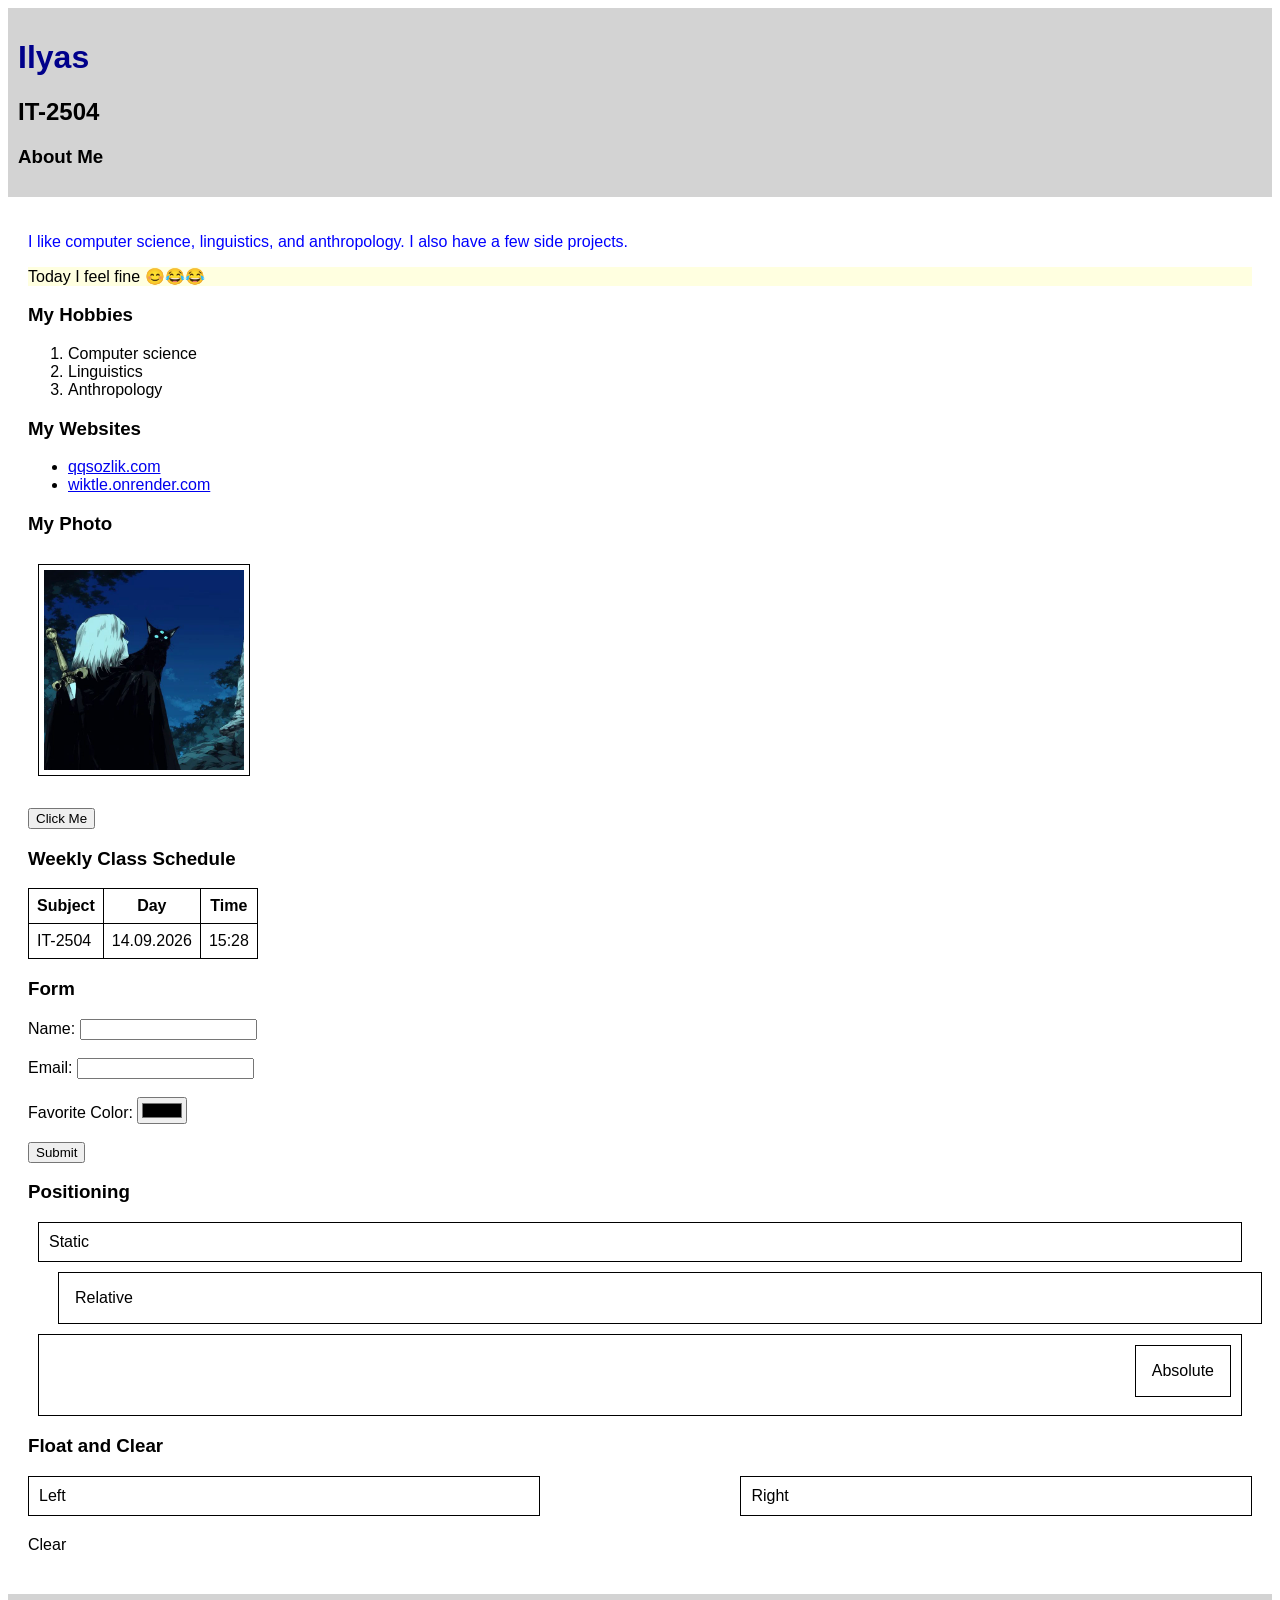
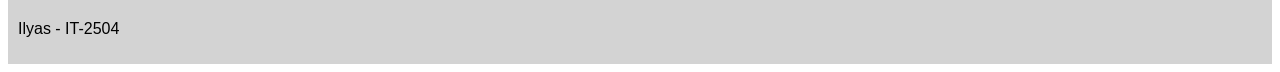
<file: index.html>
<!DOCTYPE html>
<html lang="en">
<head>
    <meta charset="UTF-8">
    <title>My First Webpage</title>
    <link rel="stylesheet" href="style.css">
    <link rel="icon" type="image/png" href="favicon.png">
    <style>
        h2 {
            font-family: Arial, sans-serif;
        }
    </style>
</head>
<body>

<div class="header">
    <h1 id="main-heading">Ilyas</h1>
    <h2>IT-2504</h2>
    <h3>About Me</h3>
</div>

<div class="main-content">
    <p style="color: blue;">
        I like computer science, linguistics, and anthropology. I also have a few side projects.
    </p>

    <p class="highlight">
        Today I feel fine 😊😂😂
    </p>

    <h3>My Hobbies</h3>
    <ol>
        <li>Computer science</li>
        <li>Linguistics</li>
        <li>Anthropology</li>
    </ol>

    <h3>My Websites</h3>
    <ul>
        <li><a href="https://qqsozlik.com/">qqsozlik.com</a></li>
        <li><a href="https://wiktle.onrender.com/">wiktle.onrender.com</a></li>
    </ul>

    <h3>My Photo</h3>
    <img src="photo.jpg" alt="My photo">

    <br><br>

    <button>Click Me</button>

    <h3>Weekly Class Schedule</h3>
    <table>
        <tr>
            <th>Subject</th>
            <th>Day</th>
            <th>Time</th>
        </tr>
        <tr>
            <td>IT-2504</td>
            <td>14.09.2026</td>
            <td>15:28</td>
        </tr>
    </table>

    <h3>Form</h3>
    <form>
        <label for="text">Name:</label>
        <input type="text" id="text"><br><br>

        <label for="email">Email:</label>
        <input type="email" id="email"><br><br>

        <label for="color">Favorite Color:</label>
        <input type="color" id="color"><br><br>

        <input type="submit" value="Submit">
    </form>

    <h3>Positioning</h3>
    <div class="static-box">Static</div>
    <div class="relative-box">Relative</div>
    <div class="position-area">
        <div class="absolute-box">Absolute</div>
    </div>

    <h3>Float and Clear</h3>
    <div class="left-box">Left</div>
    <div class="right-box">Right</div>
    <div class="clear-box">Clear</div>
</div>

<div class="footer">
    <p>Ilyas - IT-2504</p>
</div>

</body>
</html>
</file>
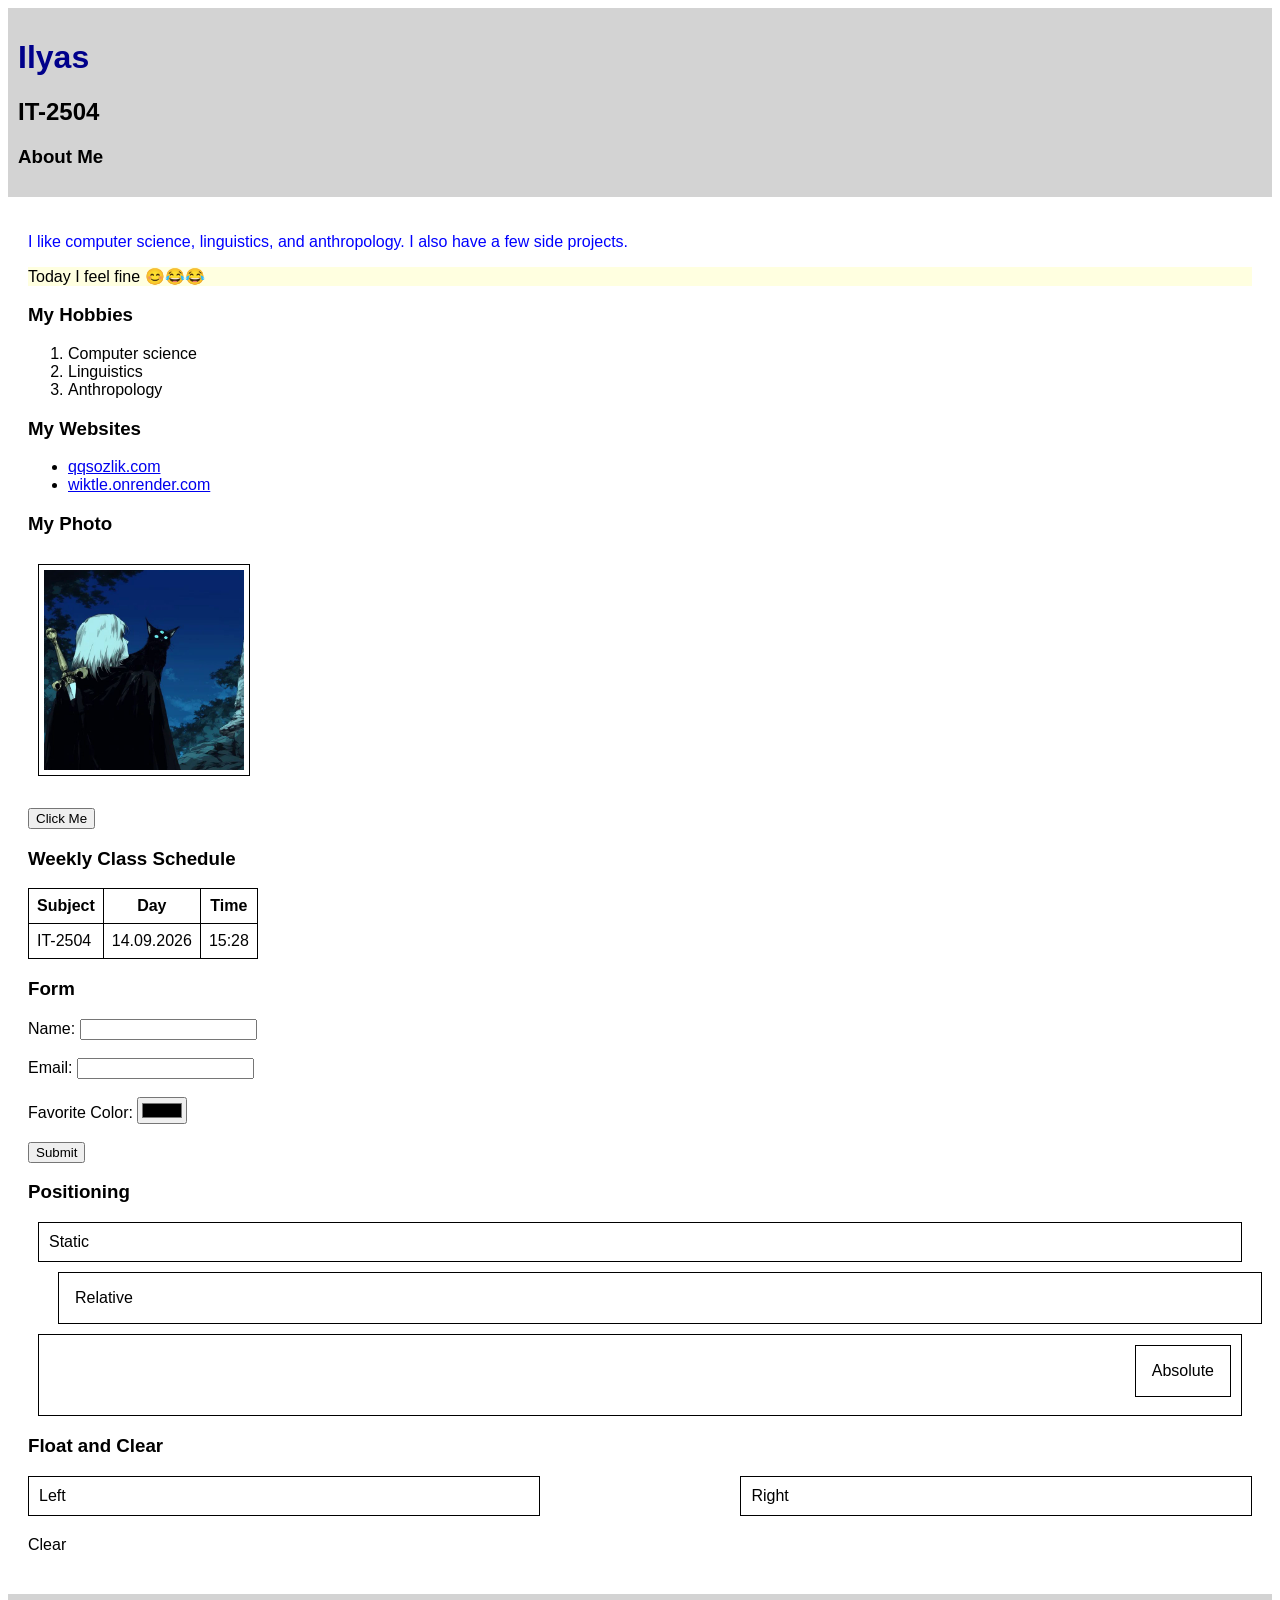
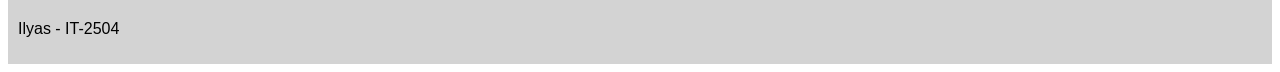
<file: web.html>
<!DOCTYPE html>
<html lang="en">
<head>
    <meta charset="UTF-8">
    <title>My First Webpage</title>
    <link rel="stylesheet" href="style.css">
    <link rel="icon" type="image/png" href="favicon.png">
    <style>
        h2 {
            font-family: Arial, sans-serif;
        }
    </style>
</head>
<body>

<div class="header">
    <h1 id="main-heading">Ilyas</h1>
    <h2>IT-2504</h2>
    <h3>About Me</h3>
</div>

<div class="main-content">
    <p style="color: blue;">
        I like computer science, linguistics, and anthropology. I also have a few side projects.
    </p>

    <p class="highlight">
        Today I feel fine 😊😂😂
    </p>

    <h3>My Hobbies</h3>
    <ol>
        <li>Computer science</li>
        <li>Linguistics</li>
        <li>Anthropology</li>
    </ol>

    <h3>My Websites</h3>
    <ul>
        <li><a href="https://qqsozlik.com/">qqsozlik.com</a></li>
        <li><a href="https://wiktle.onrender.com/">wiktle.onrender.com</a></li>
    </ul>

    <h3>My Photo</h3>
    <img src="photo.jpg" alt="My photo">

    <br><br>

    <button>Click Me</button>

    <h3>Weekly Class Schedule</h3>
    <table>
        <tr>
            <th>Subject</th>
            <th>Day</th>
            <th>Time</th>
        </tr>
        <tr>
            <td>IT-2504</td>
            <td>14.09.2026</td>
            <td>15:28</td>
        </tr>
    </table>

    <h3>Form</h3>
    <form>
        <label>Name:</label>
        <input type="text"><br><br>

        <label>Email:</label>
        <input type="email"><br><br>

        <label>Favorite Color:</label>
        <input type="color"><br><br>

        <input type="submit" value="Submit">
    </form>

    <h3>Positioning</h3>
    <div class="static-box">Static</div>
    <div class="relative-box">Relative</div>
    <div class="position-area">
        <div class="absolute-box">Absolute</div>
    </div>

    <h3>Float and Clear</h3>
    <div class="left-box">Left</div>
    <div class="right-box">Right</div>
    <div class="clear-box">Clear</div>
</div>

<div class="footer">
    <p>Ilyas - IT-2504</p>
</div>

</body>
</html>
</file>
<file: style.css>
body {
    background-color: white;
    font-family: Arial, sans-serif;
}

p {
    font-size: 16px;
}

#main-heading {
    color: darkblue;
}

.highlight {
    background-color: lightyellow;
}

.header {
    background-color: lightgray;
    padding: 10px;
}

.main-content {
    padding: 20px;
}

.footer {
    background-color: lightgray;
    padding: 10px;
    margin-top: 20px;
}

img {
    width: 200px;
    max-width: 50%;
    border: 1px solid black;
    padding: 5px;
    margin: 10px;
}

table, th, td {
    border: 1px solid black;
    border-collapse: collapse;
    padding: 8px;
}

.static-box {
    position: static;
    border: 1px solid black;
    padding: 10px;
    margin: 10px;
}

.relative-box {
    position: relative;
    left: 20px;
    border: 1px solid black;
    padding: 1em;
    margin: 10px;
}

.position-area {
    position: relative;
    height: 80px;
    border: 1px solid black;
    margin: 10px;
}

.absolute-box {
    position: absolute;
    right: 10px;
    top: 10px;
    border: 1px solid black;
    padding: 1rem;
}

.left-box {
    float: left;
    width: 40%;
    border: 1px solid black;
    padding: 10px;
}

.right-box {
    float: right;
    width: 40%;
    border: 1px solid black;
    padding: 10px;
}

.clear-box {
    clear: both;
    padding-top: 20px;
}
</file>
